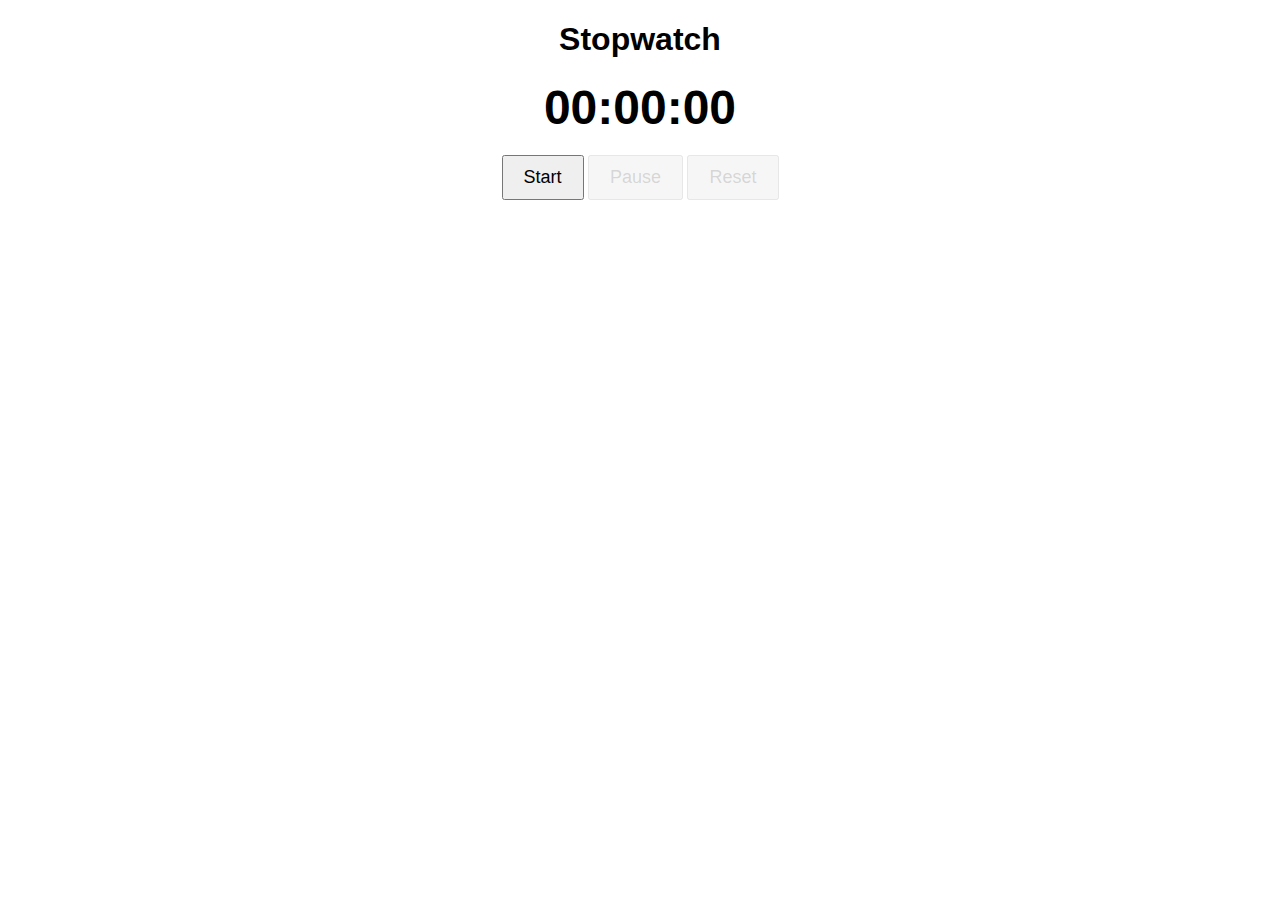
<file: task.pro2/index.html>
<!DOCTYPE html>
<html>
<head>
  <title>Stopwatch Web Application</title>
  <link rel="stylesheet" href="style.css">
</head>
<body>
  <h1>Stopwatch</h1>
  <div id="stopwatch-display">00:00:00</div>
  <button id="start-button">Start</button>
  <button id="pause-button" disabled>Pause</button>
  <button id="reset-button" disabled>Reset</button>
  <div id="lap-times"></div>

  <script src="script.js"></script>
</body>
</html>
</file>
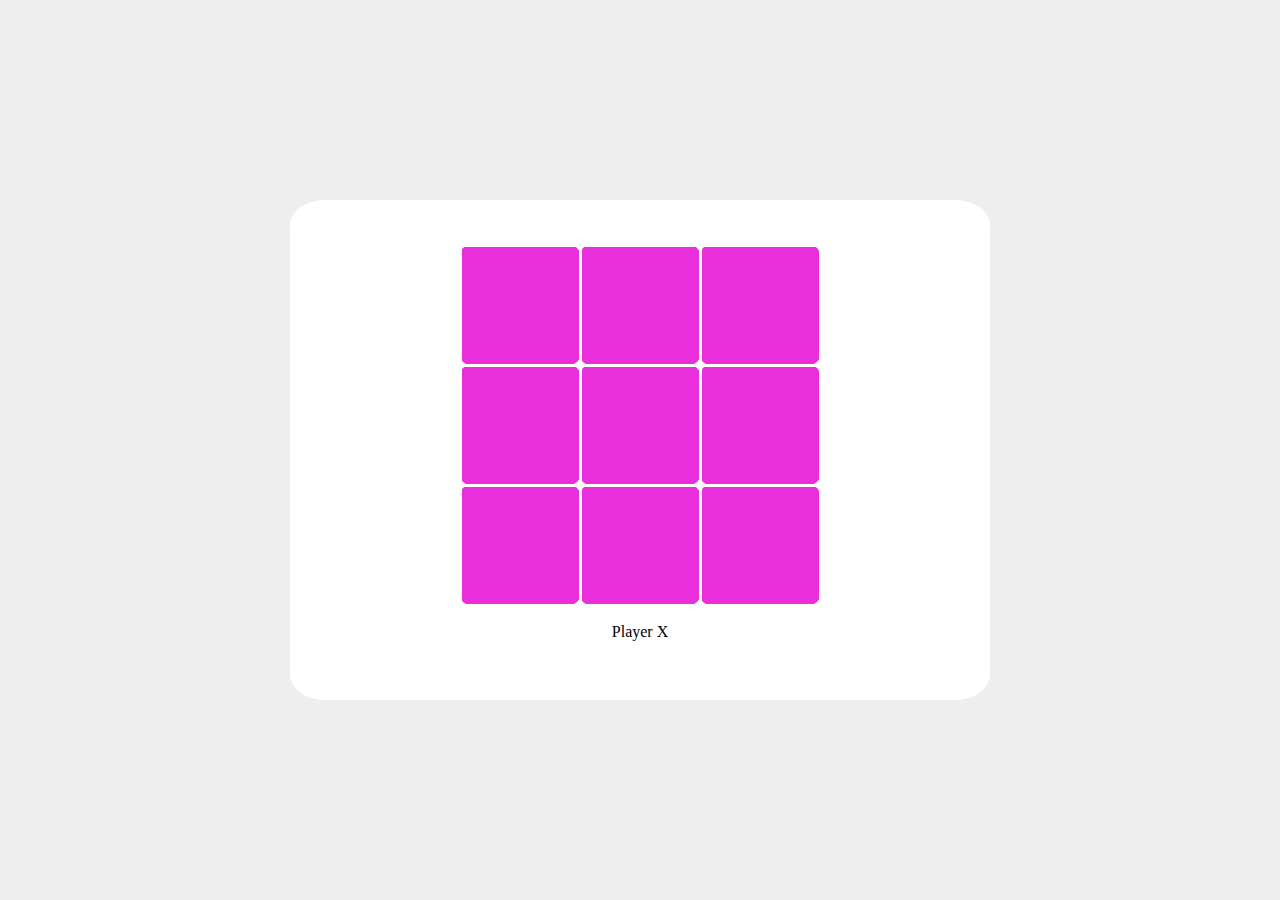
<file: task.pro3/index.html>
<!DOCTYPE html>
<html>
  <head>
    <meta http-equiv="content-type" content="text/html; charset=UTF-8" />
    <title>Tic Tac Toe</title>
    <link rel="stylesheet" type="text/css" href="t.css" />
  </head>
  <body>
    <div class="container">
      <div id="tictactoe"></div>
      <div id="player" align="center">
        <span id="turn" align="">Player X</span>
      </div>
    </div>
    <script type="text/javascript" src="t.js"></script>
  </body>
</html>
</file>
<file: task.pro2/style.css>
body {
    font-family: Arial, sans-serif;
    text-align: center;
  }
  
  #stopwatch-display {
    font-size: 48px;
    font-weight: bold;
    margin-bottom: 20px;
  }
  
  button {
    padding: 10px 20px;
    font-size: 18px;
    cursor: pointer;
  }
  
  button:disabled {
    opacity: 0.5;
    cursor: not-allowed;
  }
  
  #lap-times {
    margin-top: 20px;
  }
</file>
<file: task.pro3/t.css>
* {
    box-sizing: border-box;
    padding: 0;
    margin: 0;
  }
  
  .container {
    display: flex;
    background: #fff;
    align-content: center;
    justify-content: center;
    flex-direction: column;
    min-width: 700px;
    min-height: 500px;
    border-radius: 5%;
    margin: auto;
  }
  
  table {
      border-collapse:collapse;
    border-collapse: collapse;
    margin: auto;
  }
  
  td {
      background-color: rgb(233, 47, 220);
      border: 3px solid white;
      font-size:80px;
      color:#ffffff;
      border-radius: 10px 10px 10px 10px;
  }
   
  
  #player {
    padding: 1rem;
  }
  
  body {
    display: flex;
    background: #eee url('https://source.unsplash.com/1600x900/?nature') no-repeat
      center center/cover;
    height: 100vh;
    width: 100%;
    overflow: hidden;
  }
</file>
